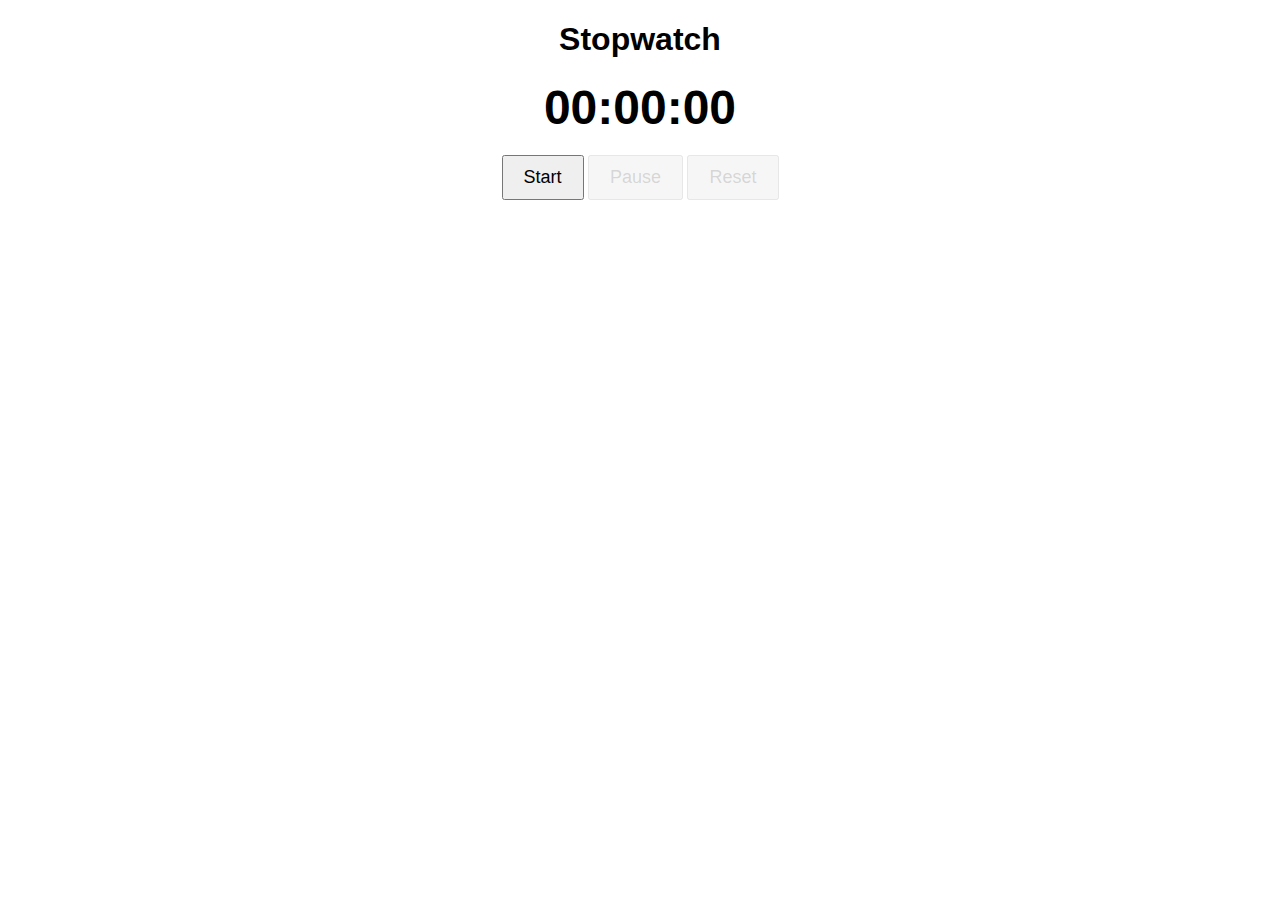
<file: task.pro2/index.html>
<!DOCTYPE html>
<html>
<head>
  <title>Stopwatch Web Application</title>
  <link rel="stylesheet" href="style.css">
</head>
<body>
  <h1>Stopwatch</h1>
  <div id="stopwatch-display">00:00:00</div>
  <button id="start-button">Start</button>
  <button id="pause-button" disabled>Pause</button>
  <button id="reset-button" disabled>Reset</button>
  <div id="lap-times"></div>

  <script src="script.js"></script>
</body>
</html>
</file>
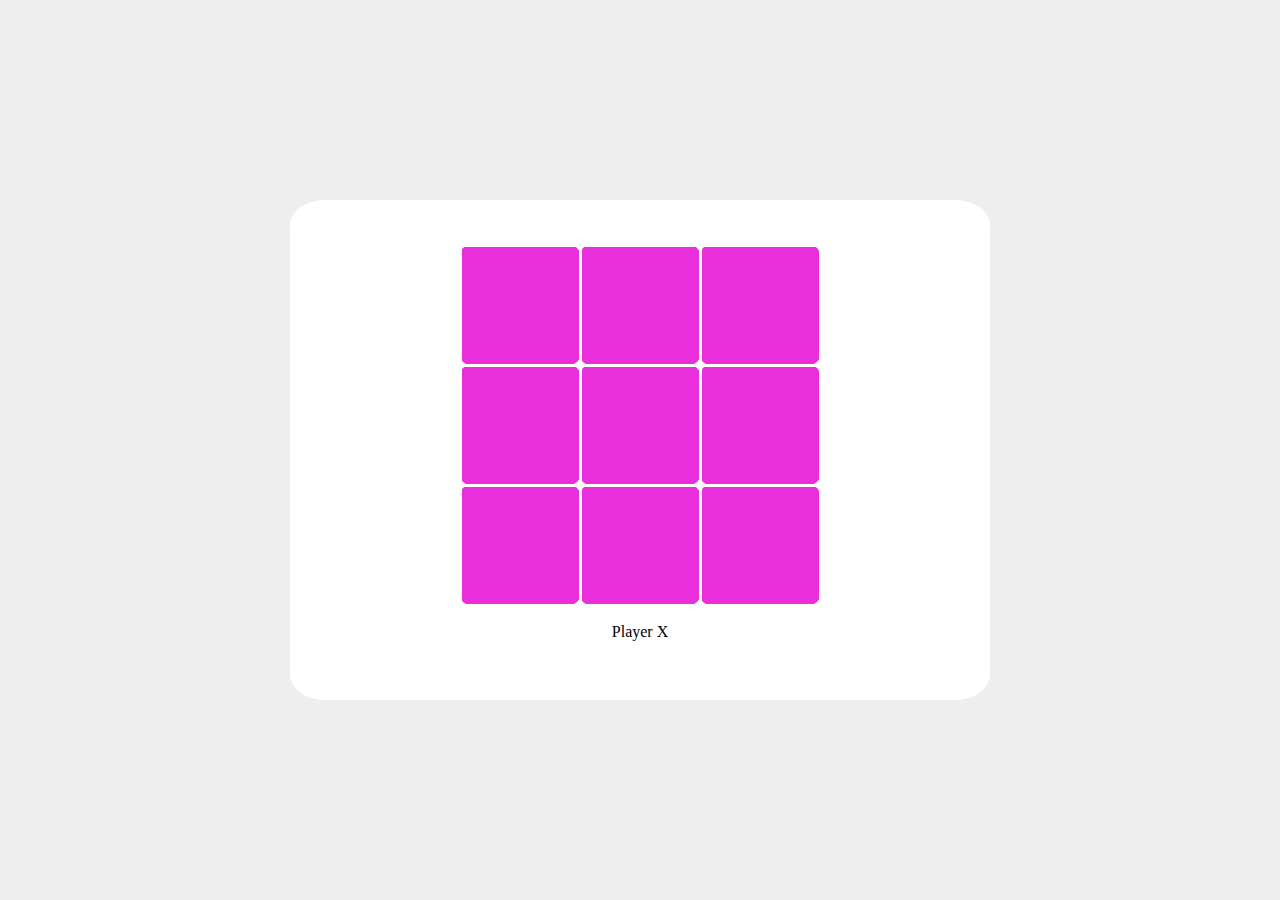
<file: task.pro3/index.html>
<!DOCTYPE html>
<html>
  <head>
    <meta http-equiv="content-type" content="text/html; charset=UTF-8" />
    <title>Tic Tac Toe</title>
    <link rel="stylesheet" type="text/css" href="t.css" />
  </head>
  <body>
    <div class="container">
      <div id="tictactoe"></div>
      <div id="player" align="center">
        <span id="turn" align="">Player X</span>
      </div>
    </div>
    <script type="text/javascript" src="t.js"></script>
  </body>
</html>
</file>
<file: task.pro2/style.css>
body {
    font-family: Arial, sans-serif;
    text-align: center;
  }
  
  #stopwatch-display {
    font-size: 48px;
    font-weight: bold;
    margin-bottom: 20px;
  }
  
  button {
    padding: 10px 20px;
    font-size: 18px;
    cursor: pointer;
  }
  
  button:disabled {
    opacity: 0.5;
    cursor: not-allowed;
  }
  
  #lap-times {
    margin-top: 20px;
  }
</file>
<file: task.pro3/t.css>
* {
    box-sizing: border-box;
    padding: 0;
    margin: 0;
  }
  
  .container {
    display: flex;
    background: #fff;
    align-content: center;
    justify-content: center;
    flex-direction: column;
    min-width: 700px;
    min-height: 500px;
    border-radius: 5%;
    margin: auto;
  }
  
  table {
      border-collapse:collapse;
    border-collapse: collapse;
    margin: auto;
  }
  
  td {
      background-color: rgb(233, 47, 220);
      border: 3px solid white;
      font-size:80px;
      color:#ffffff;
      border-radius: 10px 10px 10px 10px;
  }
   
  
  #player {
    padding: 1rem;
  }
  
  body {
    display: flex;
    background: #eee url('https://source.unsplash.com/1600x900/?nature') no-repeat
      center center/cover;
    height: 100vh;
    width: 100%;
    overflow: hidden;
  }
</file>
